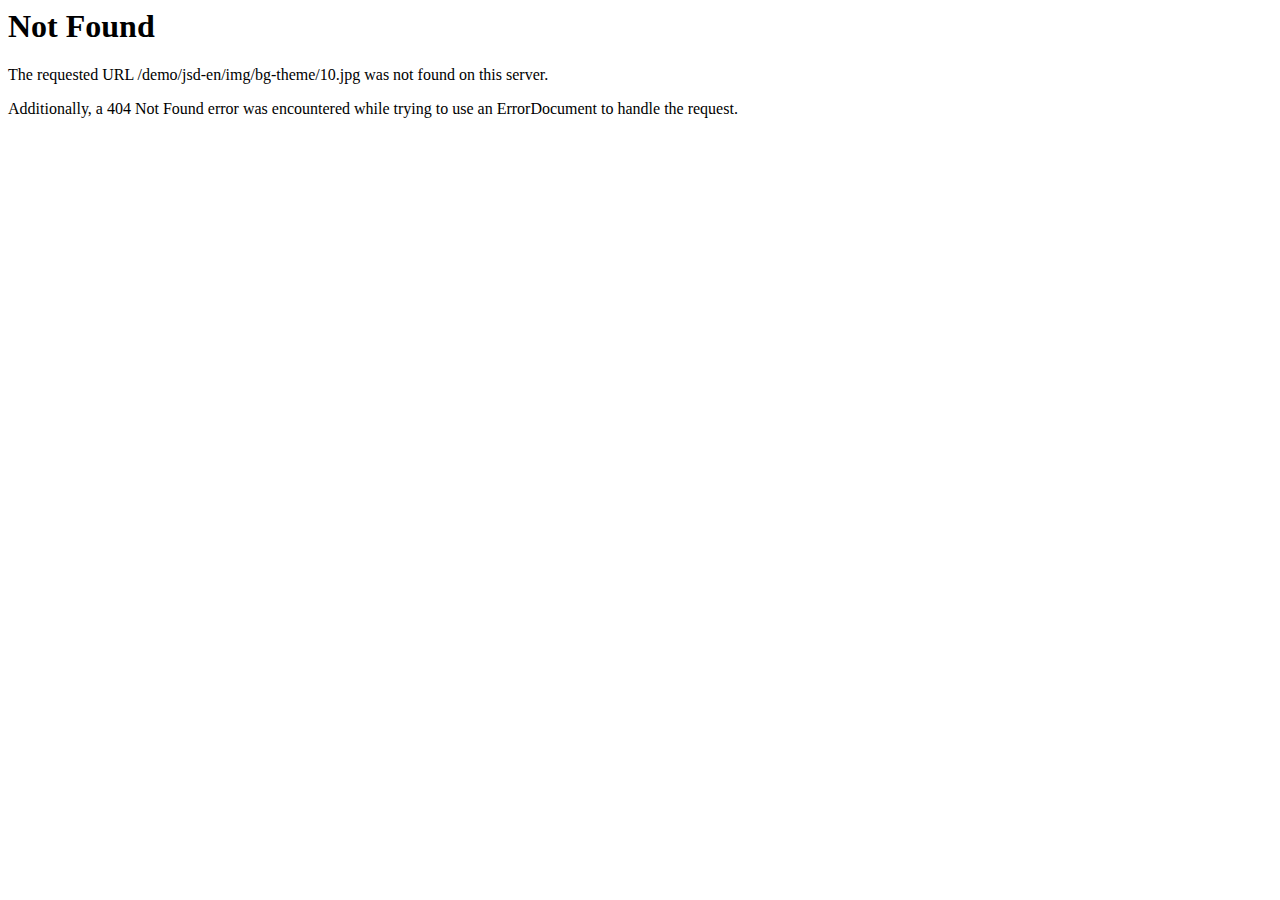
<file: img/bg-theme/10.html>
<!DOCTYPE HTML PUBLIC "-//IETF//DTD HTML 2.0//EN">
<html><head>
<title>404 Not Found</title>
</head><body>
<h1>Not Found</h1>
<p>The requested URL /demo/jsd-en/img/bg-theme/10.jpg was not found on this server.</p>
<p>Additionally, a 404 Not Found
error was encountered while trying to use an ErrorDocument to handle the request.</p>
</body></html>
</file>
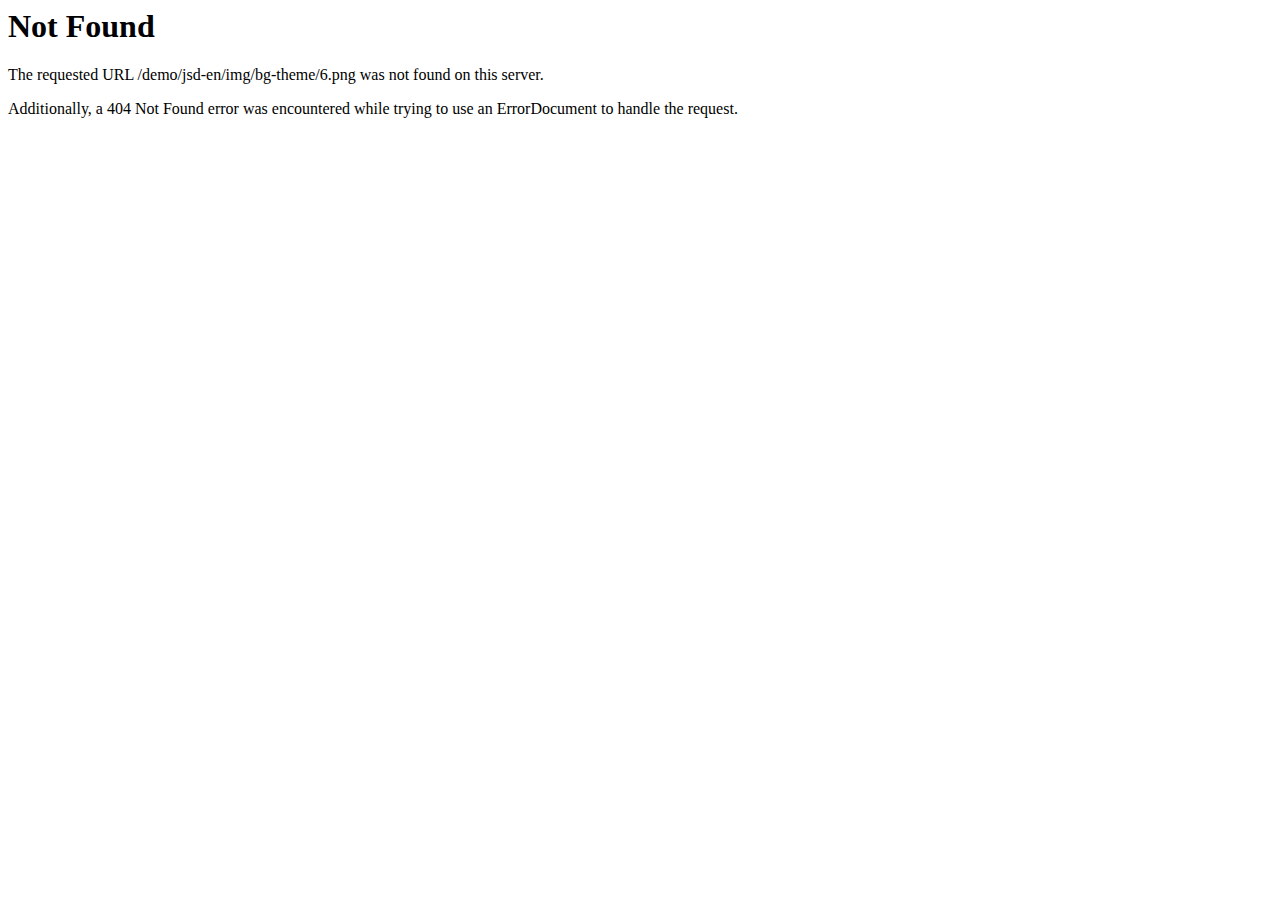
<file: img/bg-theme/6.html>
<!DOCTYPE HTML PUBLIC "-//IETF//DTD HTML 2.0//EN">
<html><head>
<title>404 Not Found</title>
</head><body>
<h1>Not Found</h1>
<p>The requested URL /demo/jsd-en/img/bg-theme/6.png was not found on this server.</p>
<p>Additionally, a 404 Not Found
error was encountered while trying to use an ErrorDocument to handle the request.</p>
</body></html>
</file>
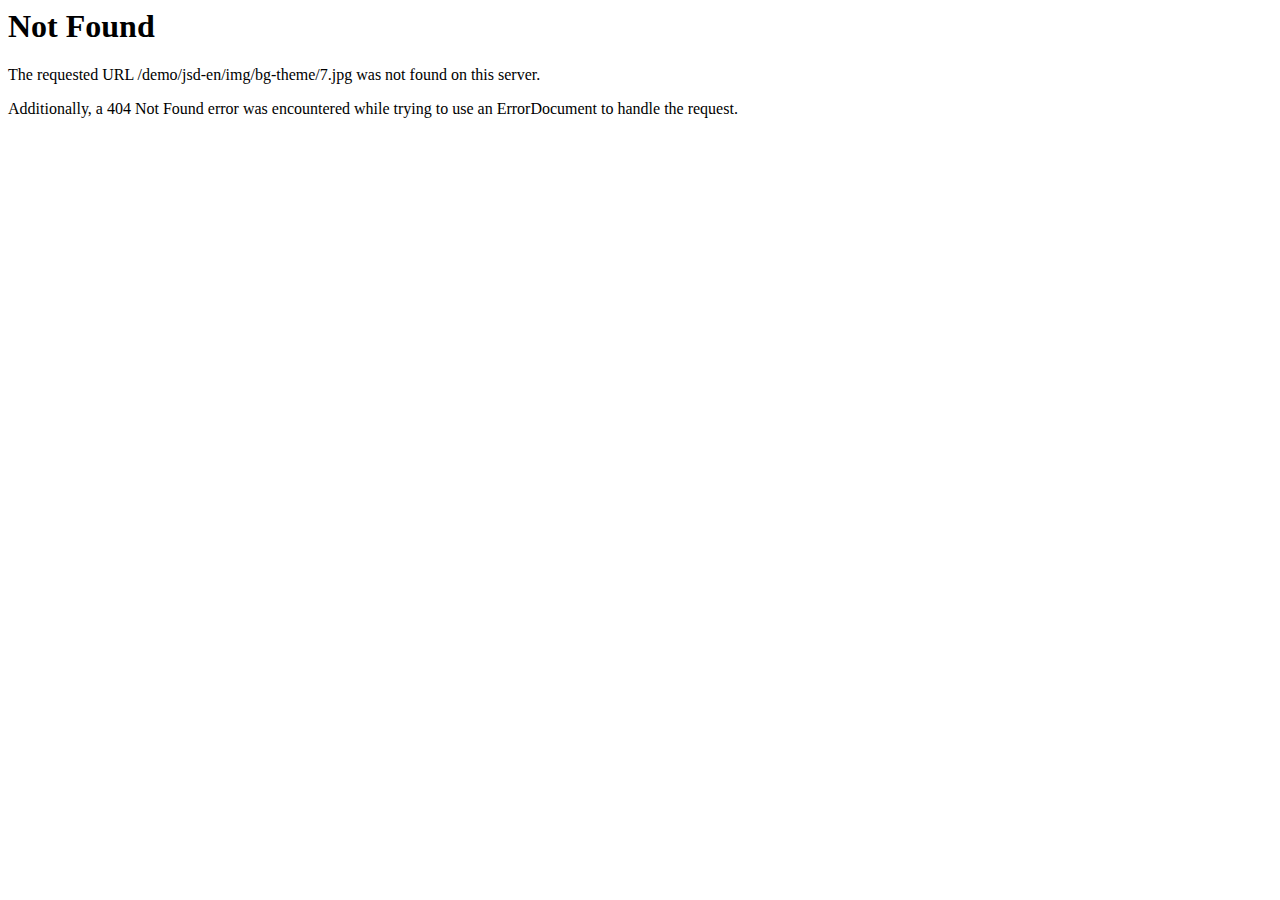
<file: img/bg-theme/7.html>
<!DOCTYPE HTML PUBLIC "-//IETF//DTD HTML 2.0//EN">
<html><head>
<title>404 Not Found</title>
</head><body>
<h1>Not Found</h1>
<p>The requested URL /demo/jsd-en/img/bg-theme/7.jpg was not found on this server.</p>
<p>Additionally, a 404 Not Found
error was encountered while trying to use an ErrorDocument to handle the request.</p>
</body></html>
</file>
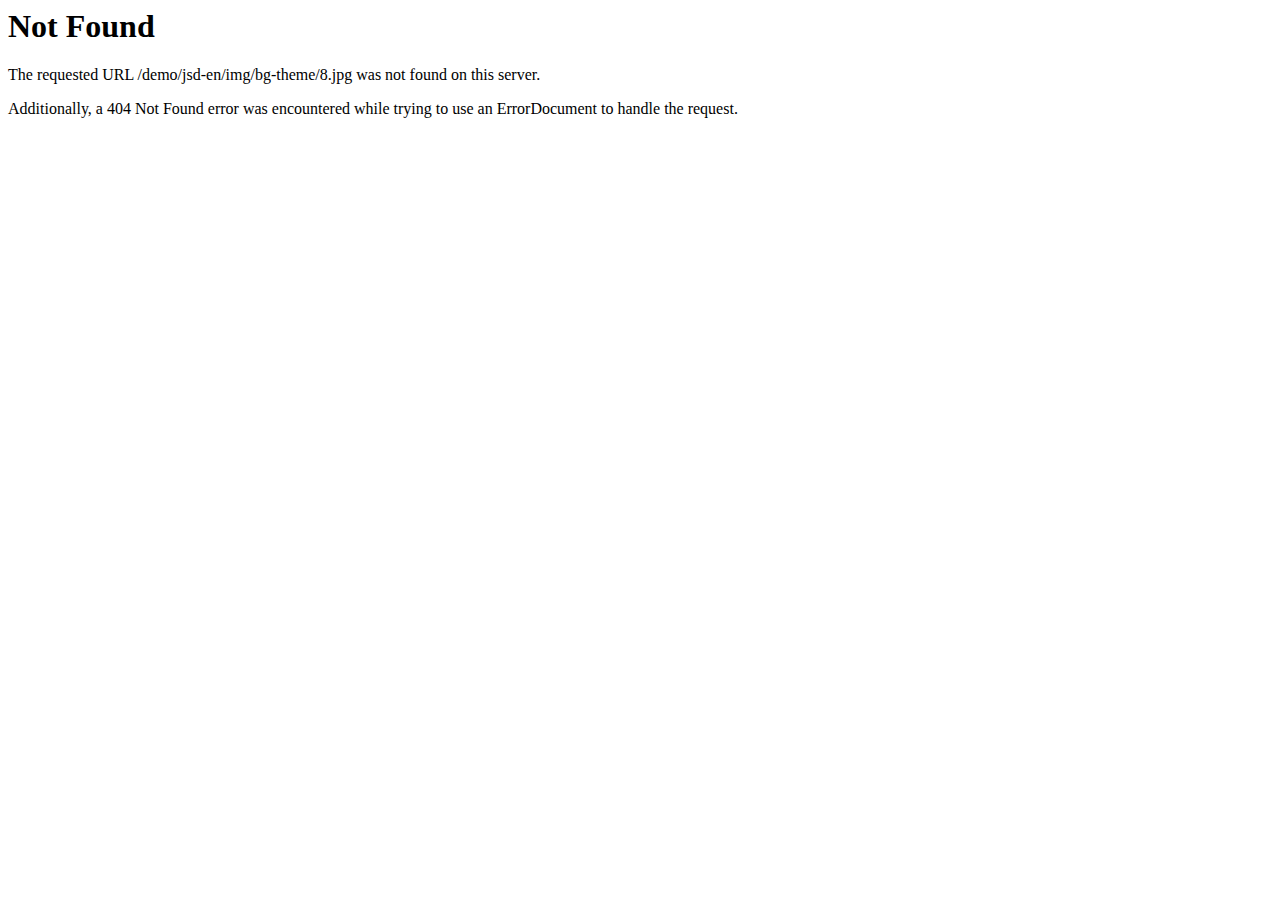
<file: img/bg-theme/8.html>
<!DOCTYPE HTML PUBLIC "-//IETF//DTD HTML 2.0//EN">
<html><head>
<title>404 Not Found</title>
</head><body>
<h1>Not Found</h1>
<p>The requested URL /demo/jsd-en/img/bg-theme/8.jpg was not found on this server.</p>
<p>Additionally, a 404 Not Found
error was encountered while trying to use an ErrorDocument to handle the request.</p>
</body></html>
</file>
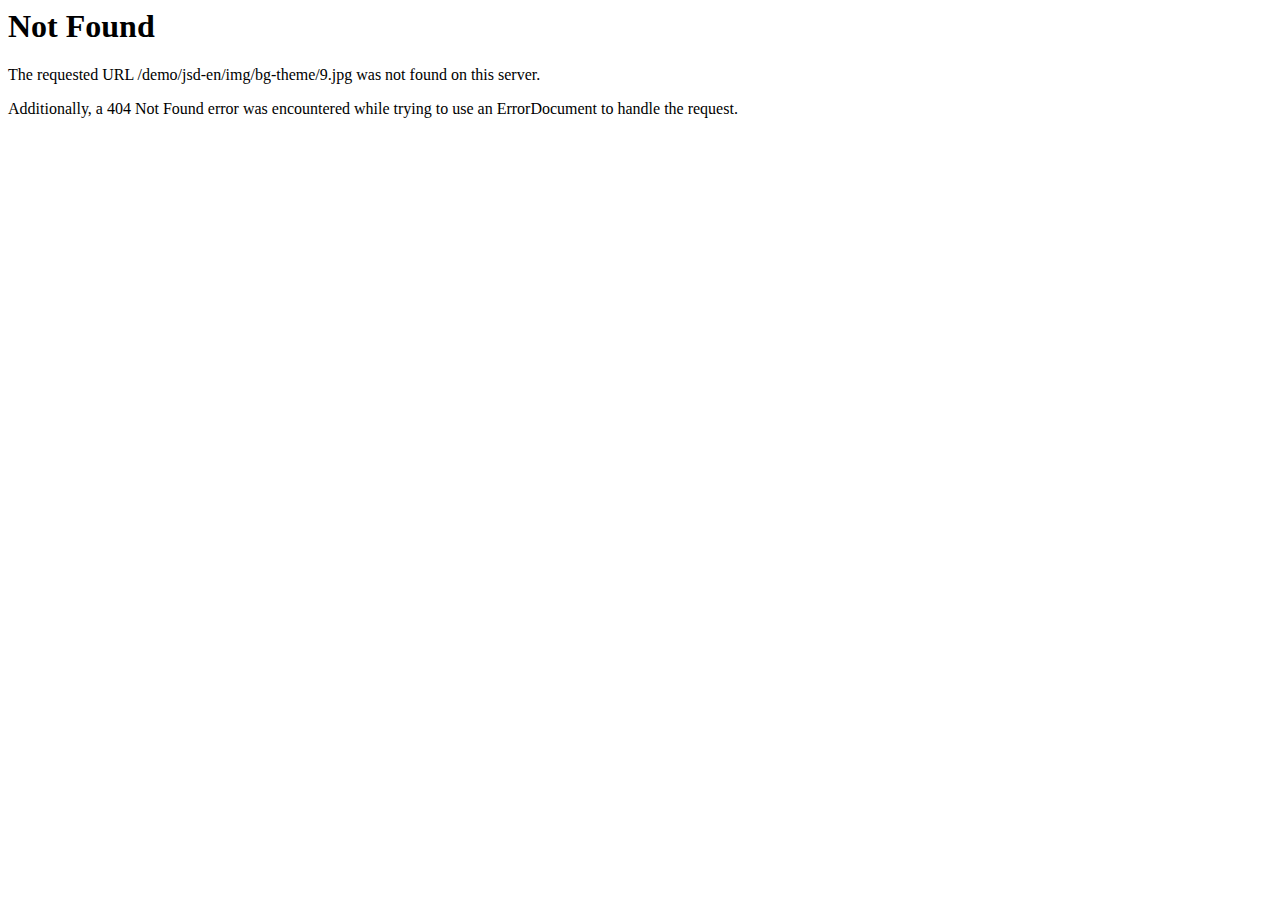
<file: img/bg-theme/9.html>
<!DOCTYPE HTML PUBLIC "-//IETF//DTD HTML 2.0//EN">
<html><head>
<title>404 Not Found</title>
</head><body>
<h1>Not Found</h1>
<p>The requested URL /demo/jsd-en/img/bg-theme/9.jpg was not found on this server.</p>
<p>Additionally, a 404 Not Found
error was encountered while trying to use an ErrorDocument to handle the request.</p>
</body></html>
</file>
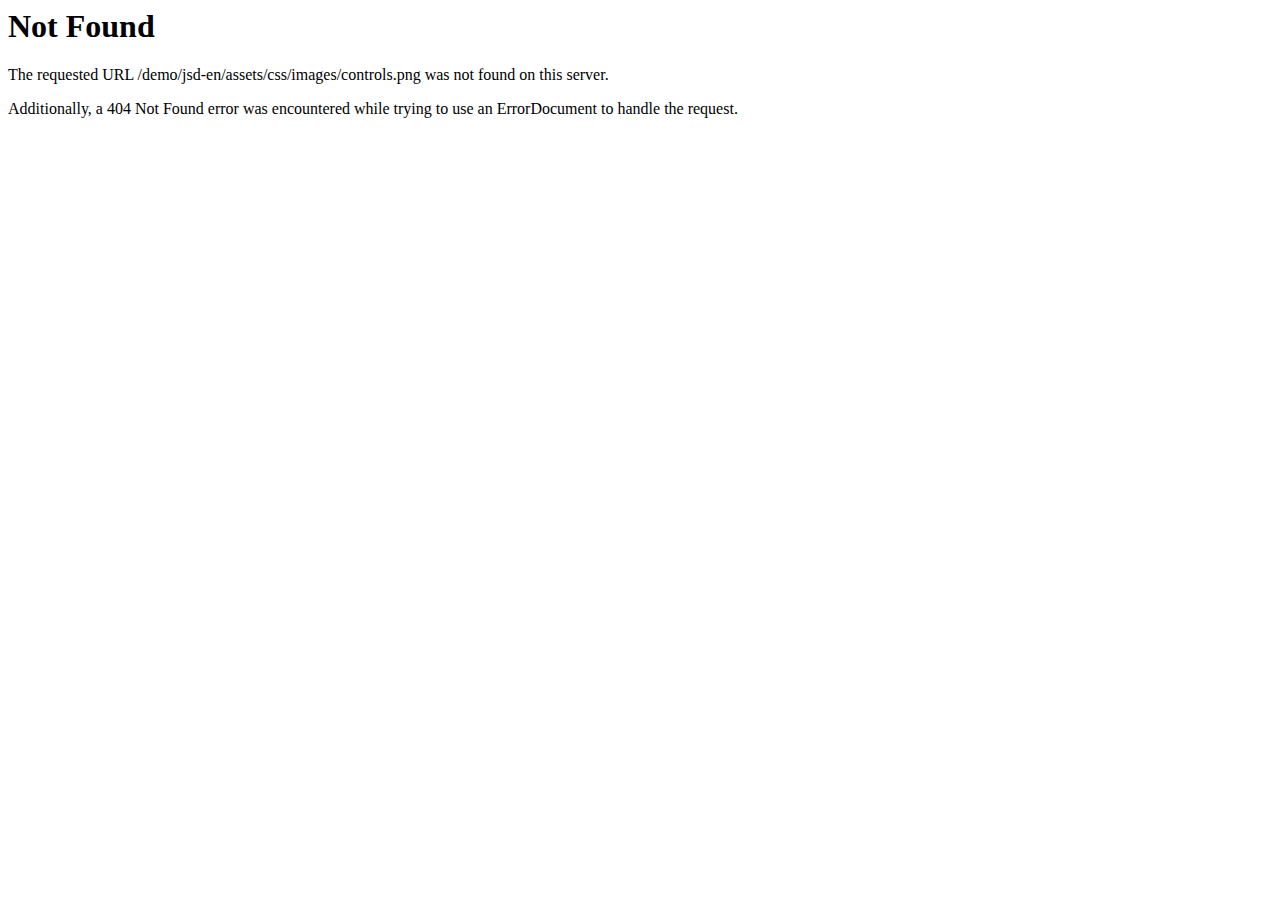
<file: assets/css/images/controls.html>
<!DOCTYPE HTML PUBLIC "-//IETF//DTD HTML 2.0//EN">
<html><head>
<title>404 Not Found</title>
</head><body>
<h1>Not Found</h1>
<p>The requested URL /demo/jsd-en/assets/css/images/controls.png was not found on this server.</p>
<p>Additionally, a 404 Not Found
error was encountered while trying to use an ErrorDocument to handle the request.</p>
</body></html>
</file>
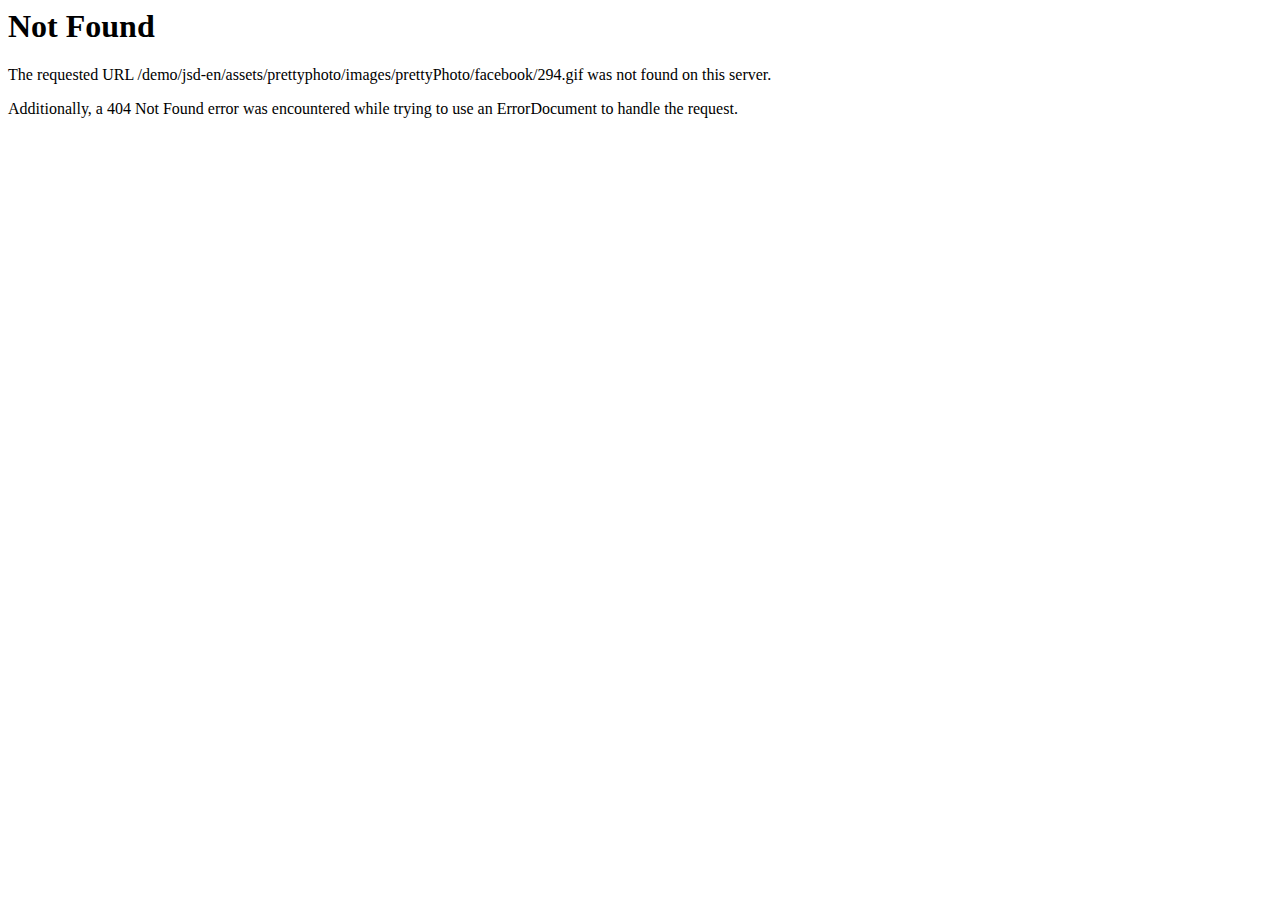
<file: assets/prettyphoto/images/prettyPhoto/facebook/294.html>
<!DOCTYPE HTML PUBLIC "-//IETF//DTD HTML 2.0//EN">
<html><head>
<title>404 Not Found</title>
</head><body>
<h1>Not Found</h1>
<p>The requested URL /demo/jsd-en/assets/prettyphoto/images/prettyPhoto/facebook/294.gif was not found on this server.</p>
<p>Additionally, a 404 Not Found
error was encountered while trying to use an ErrorDocument to handle the request.</p>
</body></html>
</file>
